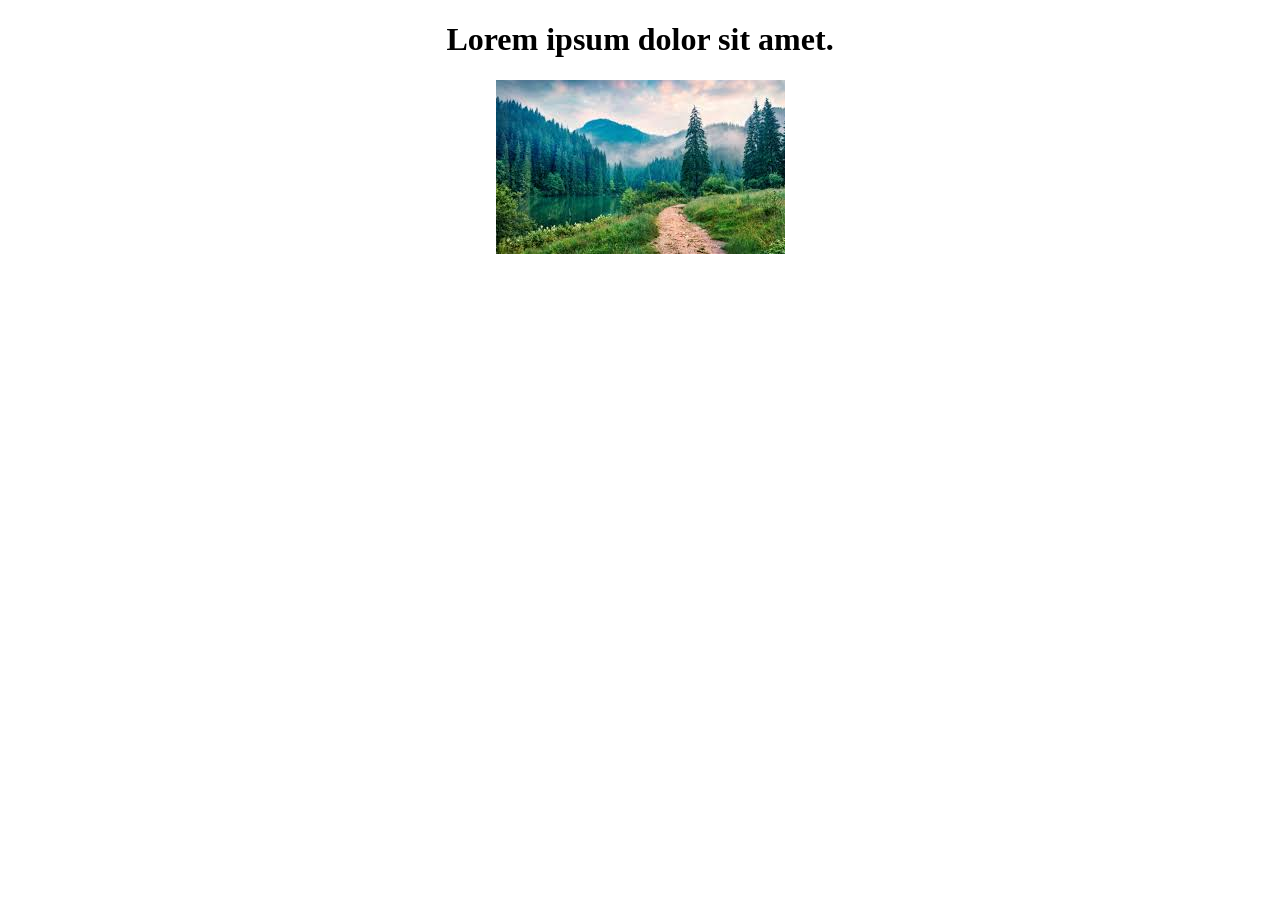
<file: week-4-frontend-day11/project-1/index.html>
<!DOCTYPE html>
<html lang="en">
<head>
    <meta charset="UTF-8">
    <meta name="viewport" content="width=device-width, initial-scale=1.0">
    <title>Document</title>
    <!-- Link external css file-->
     <link rel="stylesheet" href="./style.css">
</head>
<body>
    <h1>Lorem ipsum dolor sit amet.</h1>
    <img breadth="1200px" 
    src="[data-uri]">
    <a href="#Home"
</body>
</html>
</file>
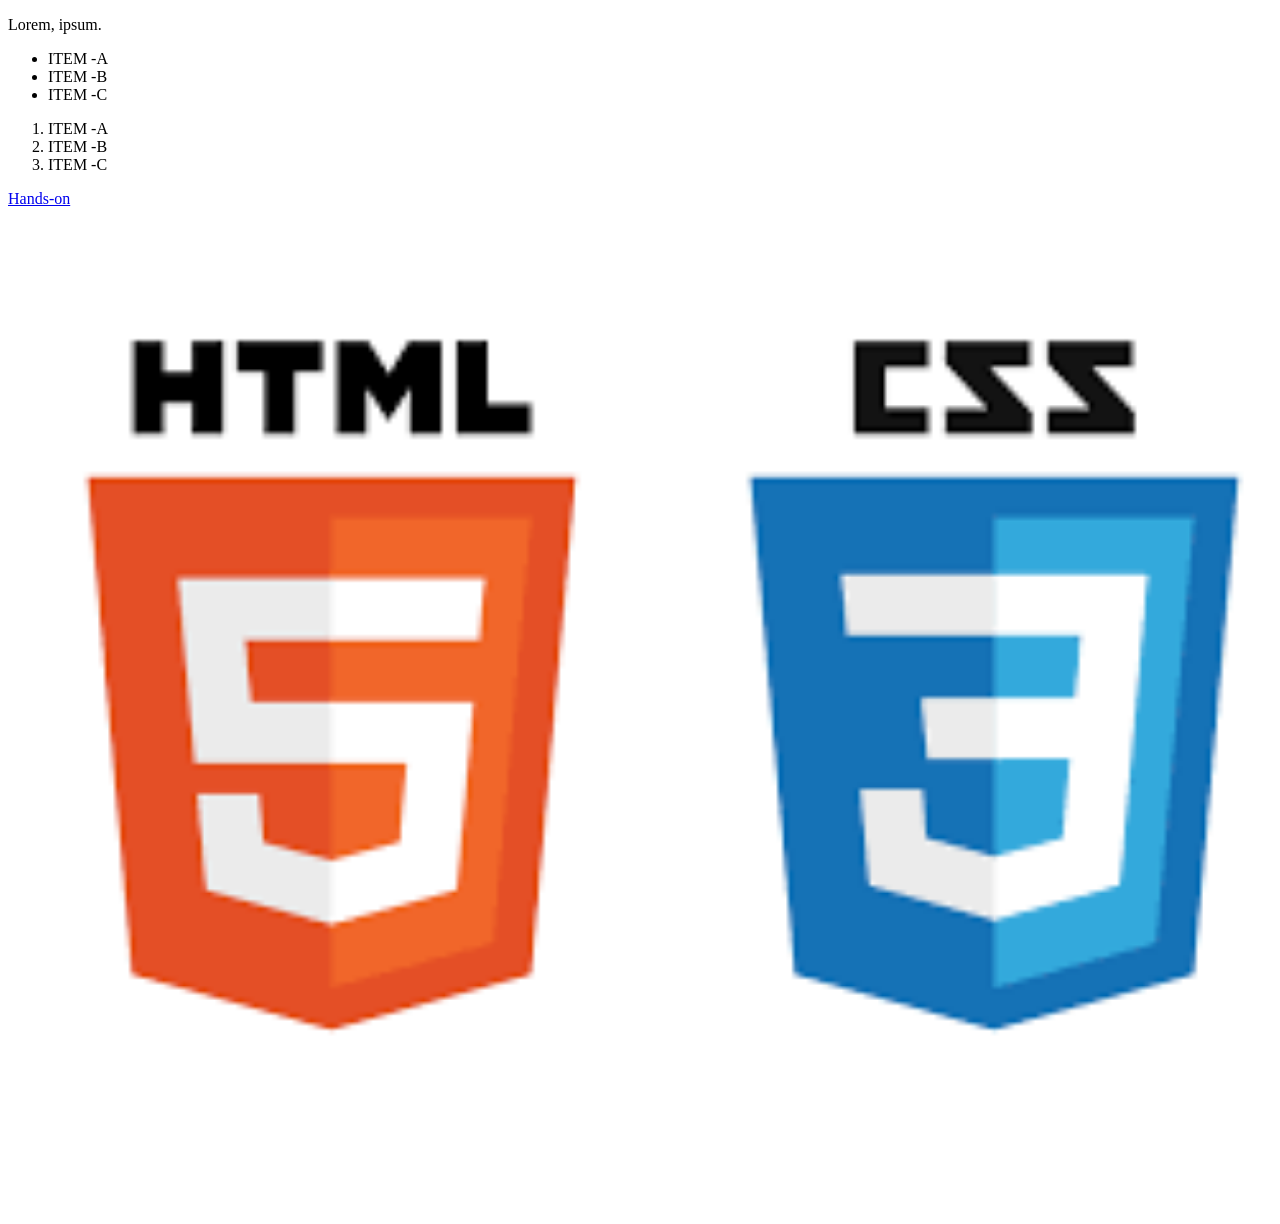
<file: week-4-frontend-day11/basics.html>
<!DOCTYPE html>
<html lang="en">
<head>
    <meta charset="UTF-8">
    <meta name="viewport" content="width=device-width, initial-scale=1.0">
    <title>Document</title>
</head>
<body>
    <!-- text elements-->
       <!-- heading, paragraph, lists-->
    <!--unordered list-->
    <p>
        Lorem, ipsum.
    </p>
    <ul> <!--ul for unordered list-->
        <li> ITEM -A</li>  <!-- li for list items-->
        <li> ITEM -B</li>
        <li> ITEM -C</li>

    </ul>

     <ol> <!--ol for ordered list-->
        <li> ITEM -A</li>  <!-- li for list items-->
        <li> ITEM -B</li>
        <li> ITEM -C</li>
        </ol>
        <!--nested lists we can do ul in li or li in or-->

        <!-- link element-->
         <a href="./week4-handson2.html">Hands-on</a>  <!-- href hypertext reference-->
         <!-- image element-->
          <img width="1300px" src="[data-uri]" alt="">

          <!-- group elements-->
           <div>

           </div>

        

</body>
</html>
</file>
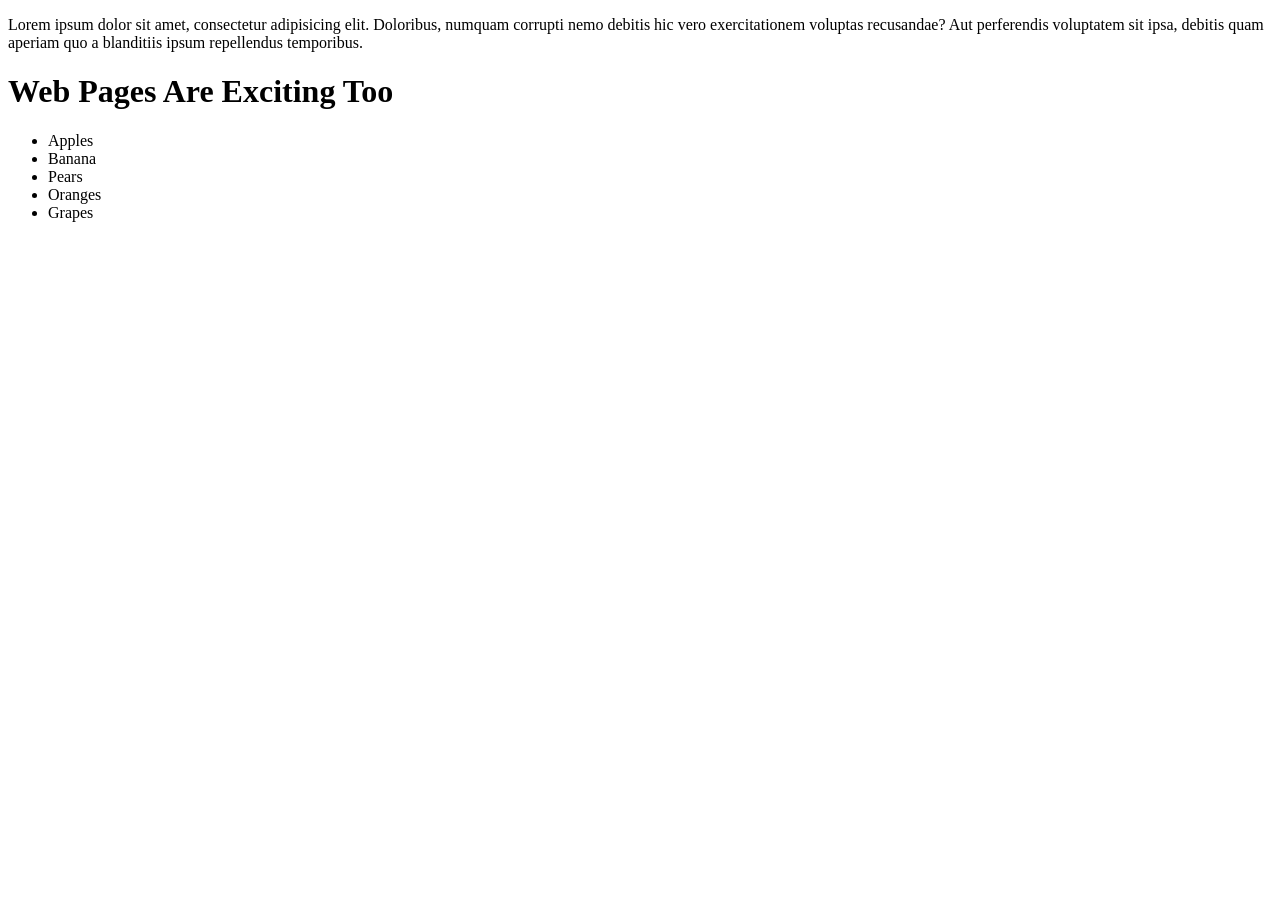
<file: week-4-frontend-day11/week4-handson1.html>
<!DOCTYPE html>   
<html lang="en">
<head>
    <meta charset="UTF-8">
    <meta name="viewport" content="width=device-width, initial-scale=1.0">
    <title>Document</title>
</head>
<body>
    <p>
        Lorem ipsum dolor sit amet, consectetur adipisicing elit. Doloribus, numquam corrupti nemo debitis hic vero exercitationem voluptas recusandae? Aut perferendis voluptatem sit ipsa, debitis quam aperiam quo a blanditiis ipsum repellendus temporibus.
    </p>
    <h1>
        Web Pages Are Exciting Too
    </h1>
    <ul>
        <li> Apples</li>
        <li>Banana</li>
        <li>Pears</li>
        <li>Oranges</li>
        <li>Grapes</li>
    </ul>
</body>
</html>
</file>
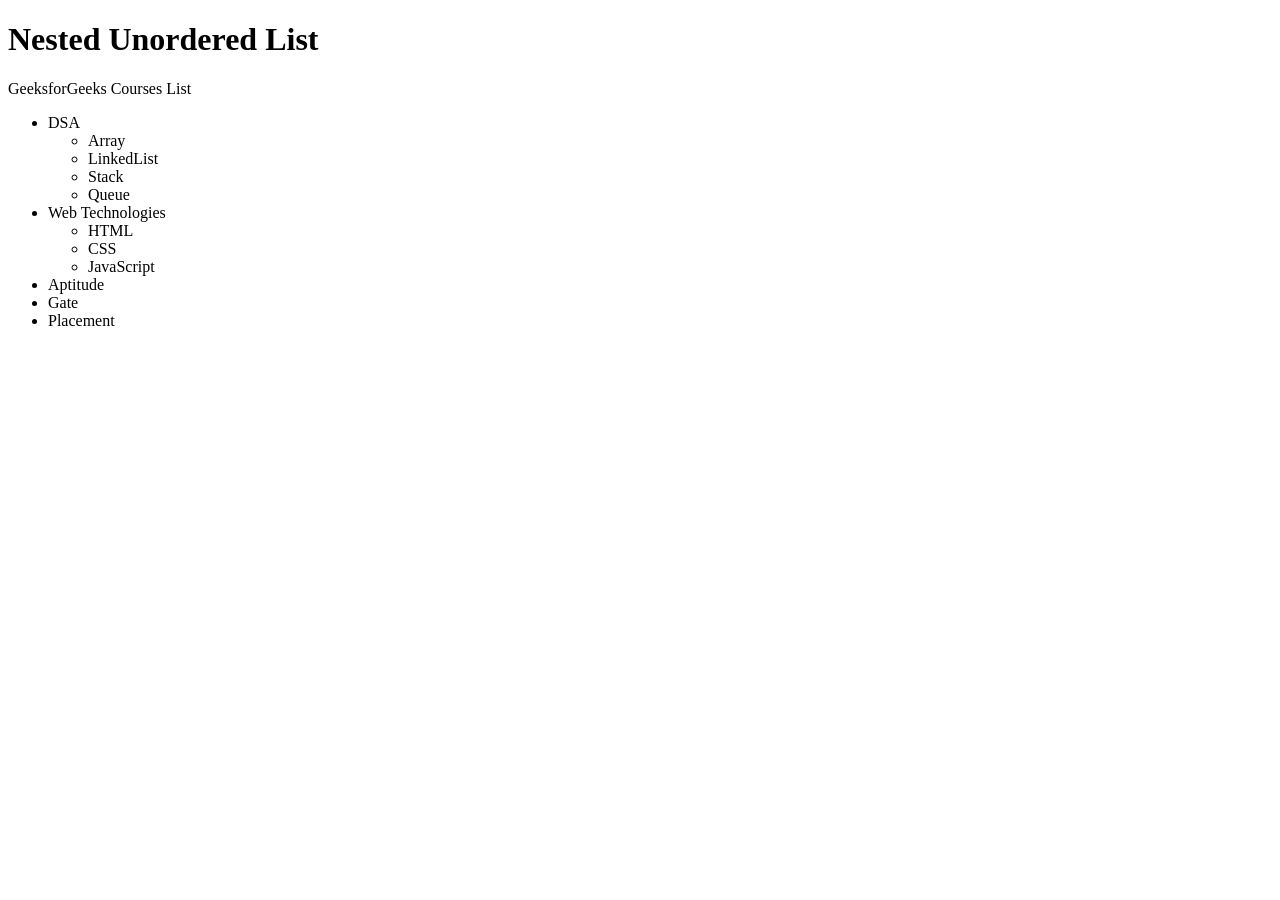
<file: week-4-frontend-day11/week4-handson2.html>
<!DOCTYPE html>
<html lang="en">
<head>
    <meta charset="UTF-8">
    <title>Nested List</title>
</head>
<body>

<h1>Nested Unordered List</h1>
<p>GeeksforGeeks Courses List</p>

<ul>

    <li>DSA
        <ul>
            <li>Array</li>
            <li>LinkedList</li>
            <li>Stack</li>
            <li>Queue</li>
        </ul>
    </li>

    <li>Web Technologies
        <ul>
            <li>HTML</li>
            <li>CSS</li>
            <li>JavaScript</li>
        </ul>
    </li>

    <li>Aptitude</li>
    <li>Gate</li>
    <li>Placement</li>

</ul>

</body>
</html>
</file>
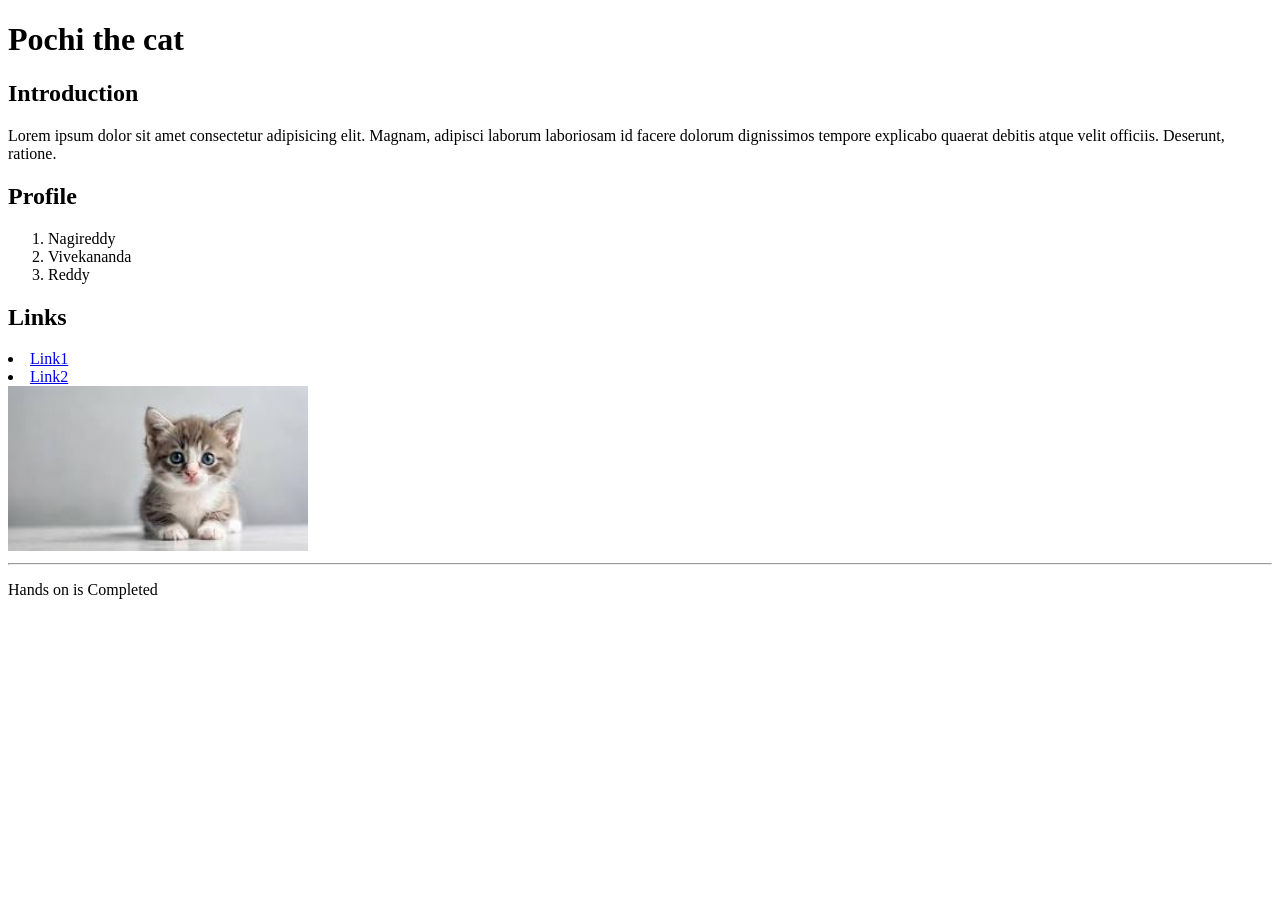
<file: week-4-frontend-day11/week4-handson3.html>
<!DOCTYPE html>
<html lang="en">
<head>
    <meta charset="UTF-8">
    <meta name="viewport" content="width=device-width, initial-scale=1.0">
    <title>Document</title>
</head>
<body>
    <h1>
        Pochi the cat
    </h1>
    <h2>
        Introduction
    </h2>
    <p>
        Lorem ipsum dolor sit amet consectetur adipisicing elit. Magnam, adipisci laborum laboriosam id facere dolorum dignissimos tempore explicabo quaerat debitis atque velit officiis. Deserunt, ratione.
    </p>
    <h2>
        Profile
        </h2>
        <ol>
            <li>
                Nagireddy
            </li>
            <li>
                Vivekananda
            </li>
            <li>
                Reddy
            </li>
        </ol>
        <h2>
            Links
        </h2><ol>

        </ol>
       <li> <a href="./week4-handson2.html">Link1</a> <br> </li>
       <li><a href="./week4-handson1.html">Link2</a> </li>
        </ol>
        <img width="300px" src="[data-uri]" alt="">
        <hr>
        <p>
            Hands on is Completed
        </p>

    
</body>
</html>
</file>
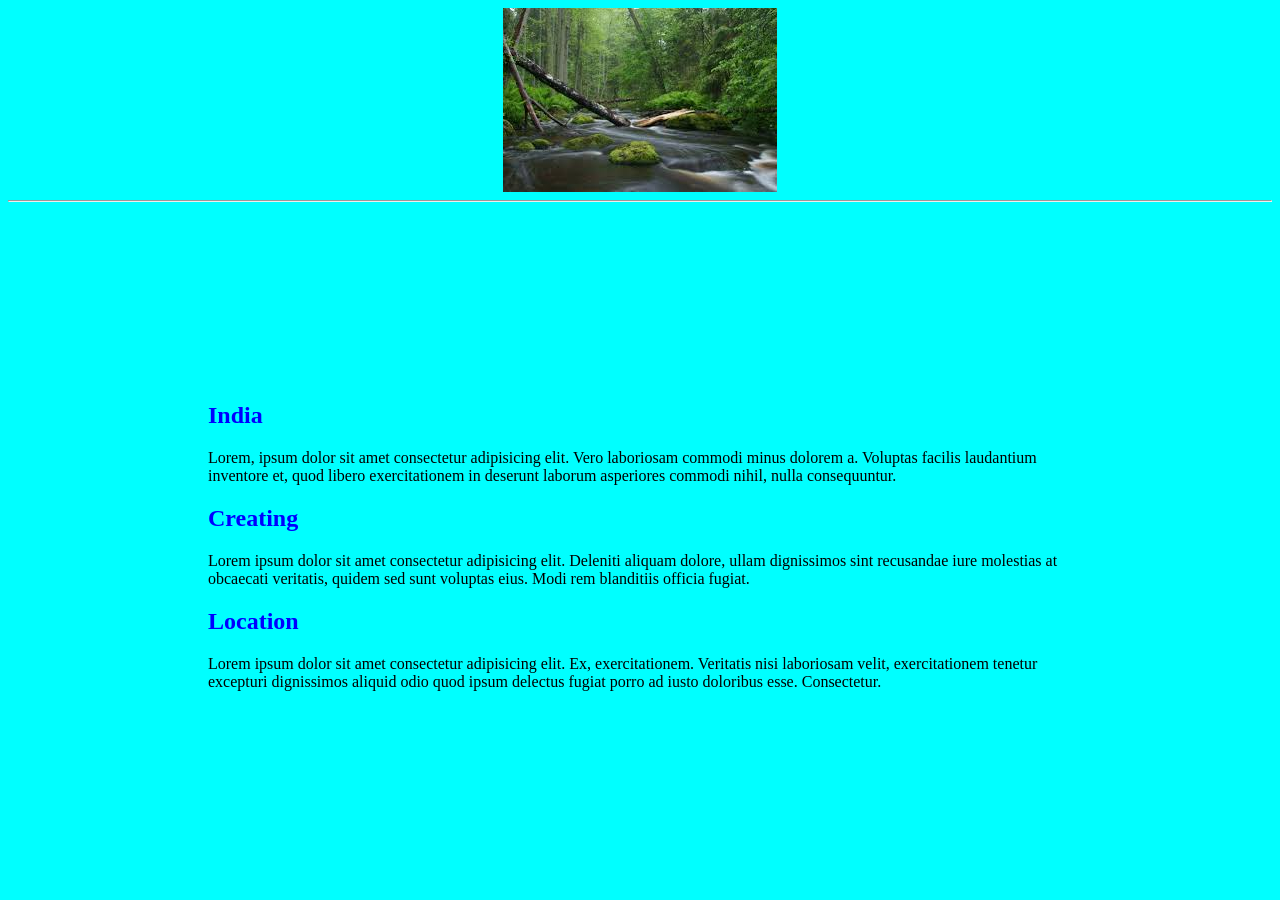
<file: week-4-frontend-day11/project-1/index2.html>
<!DOCTYPE html>
<html lang="en">
<head>
    <meta charset="UTF-8">
    <meta name="viewport" content="width=device-width, initial-scale=1.0">
    <title>Document</title>
    <!-- Link external css file-->
    <link rel="stylesheet" href="./style2.css">
</head>
<body>
    <img breadth="1400px"
    
    src="[data-uri]">
    <hr>
    <div>
<h2>
    India
</h2>
<p>
Lorem, ipsum dolor sit amet consectetur adipisicing elit. Vero laboriosam commodi minus dolorem a. Voluptas facilis laudantium inventore et, quod libero exercitationem in deserunt laborum asperiores commodi nihil, nulla consequuntur.
</p>
<h2>
    Creating
</h2>
<p>
    Lorem ipsum dolor sit amet consectetur adipisicing elit. Deleniti aliquam dolore, ullam dignissimos sint recusandae iure molestias at obcaecati veritatis, quidem sed sunt voluptas eius. Modi rem blanditiis officia fugiat.
</p>
<h2>
    Location
</h2>
<p>
    Lorem ipsum dolor sit amet consectetur adipisicing elit. Ex, exercitationem. Veritatis nisi laboriosam velit, exercitationem tenetur excepturi dignissimos aliquid odio quod ipsum delectus fugiat porro ad iusto doloribus esse. Consectetur.
</p>
</div>

</body>
</html>
</file>
<file: week-4-frontend-day11/project-1/style.css>
h1{ 
   text-align: center;
}
img{
    display:block;
    margin:auto;
}

a{
    display:block
    
}
</file>
<file: week-4-frontend-day11/project-1/style2.css>
img{
    display:block;
    margin:auto;
}
h1{
    text-align: center;   
}
div{
    margin-left: 200px;  
    margin-top: 200px;
    margin-right: 200px;
}
body{
    background-color: aqua;
}
h2{
    color: blue;
}
</file>
